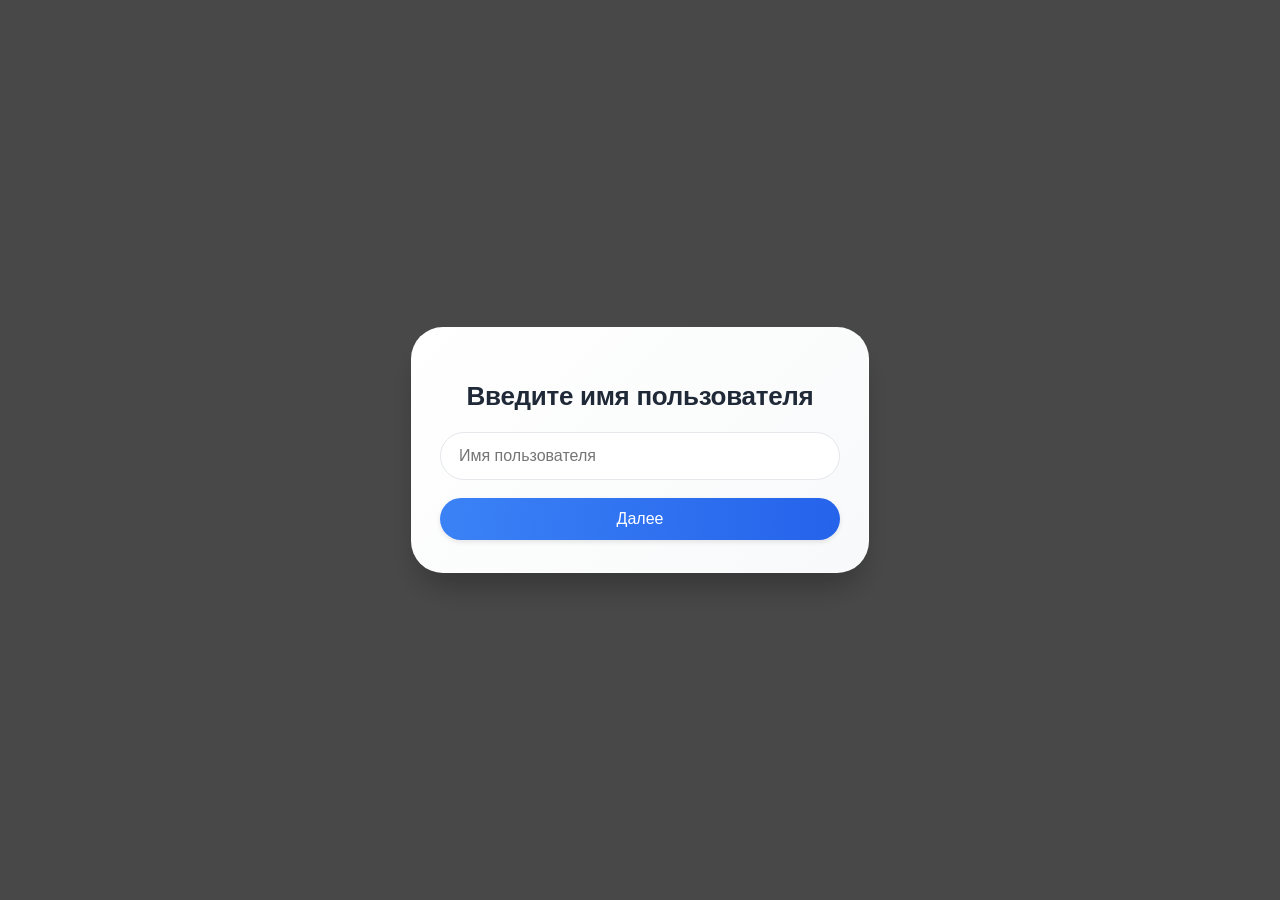
<file: game.html>
<!DOCTYPE html>
<html lang="ru">
<head>
    <meta charset="UTF-8">
    <meta name="viewport" content="width=device-width, initial-scale=1.0, user-scalable=no">
    <title>Скоростной шоппинг: Eye-Tracking & Face API</title>
    <link rel="stylesheet" href="style_game.css">
    <!--библиотеки -->
    <script defer src="face-api.min.js"></script>
    <script defer src="webgazer.js"></script>
    <script src="html2canvas.min.js"></script>
    <script src="jszip.min.js"></script>
    <script src="FileSaver.min.js"></script>
    <script src="heatmap.min.js"></script>
</head>
<body>
    <!-- Регистрация: ввод имени -->
    <div id="registerNameOverlay" class="register-overlay" style="display: flex;">
        <div class="register-modal">
            <h2>Введите имя пользователя</h2>
            <input type="text" id="usernameInput" placeholder="Имя пользователя">
            <button id="nameSubmitBtn">Далее</button>
        </div>
    </div>

    <!-- Регистрация: согласие -->
    <div id="registerConsentOverlay" class="register-overlay" style="display: none;">
        <div class="register-modal">
            <h2>Согласие на участие</h2>
            <p>Я согласен принять участие в эксперименте и даю согласие на обработку данных.</p>
            <label>
                <input type="checkbox" id="consentCheckbox"> Я согласен
            </label>
            <button id="consentSubmitBtn">Далее</button>
        </div>
    </div>

    <!-- Видео-мониторы (скрыты, но нужны для работы) -->
    <div class="video-monitor-system" id="videoMonitor" style="display: none;">
        <div class="video-box" id="faceMonitor">
            <div class="label">Face API - Эмоции</div>
            <div id="faceValues" class="values"></div>
            <div id="faceVideoContainer"></div>
        </div>
        <div class="video-box" id="gazeMonitor">
            <div class="label">WebGazer - Трекинг</div>
            <div id="gazeValues" class="values"></div>
            <div id="webgazerVideoParent"></div>
        </div>
    </div>

    <!-- Оверлей калибровки -->
    <div class="calibration-overlay" id="calibrationOverlay">
        <div class="calibration-modal">
            <h2> Настройка системы</h2>
            <p>Нажмите "Начать" и следуйте инструкциям: кликайте на красные точки (по 5 раз на каждую).</p>
            <button onclick="startCalibration()" class="calibration-btn" id="startBtn">Начать калибровку</button>
            <div id="calibrationStatus" class="calibration-status"></div>
        </div>
    </div>

    <!-- Игровой контейнер -->
    <div id="gameContainer" style="display: none;">
        <h1> Скоростной шоппинг</h1>

        <div class="stats">
            <div> Заданий выполнено: <span id="tasksDone">0</span> / <span id="totalTasks">5</span></div>
            <div> Время задания: <span id="taskTimer">0.00</span> с</div>
            <div> Точки взгляда: <span id="gazeCount">0</span></div>
            <div> В корзине: <span id="cartCount">0</span></div>
        </div>

        <div class="task-panel">
            <div class="task-text" id="taskText">Загрузка...</div>
        </div>

        <!-- Кнопки фильтрации по полу -->
        <div class="gender-filters">
            <button class="gender-filter active" data-gender="women">👩 Женщинам</button>
            <button class="gender-filter" data-gender="men">👨 Мужчинам</button>
        </div>

        <!-- Вложенные фильтры (появляются после выбора пола) -->
        <div id="subFilters" class="sub-filters"></div>

        <div class="products-grid" id="productsGrid"></div>

        <div class="status" id="status">
            <span id="statusText">Посмотрите на товары для активации...</span>
        </div>

        <div class="control-buttons">
            <button id="resetGameBtn">🔄 Новая игра</button>
            <button id="exportResultsBtn">📥 Экспорт результатов (ZIP)</button>
        </div>
    </div>

    <div id="bannerOverlay" style="display: none;"></div>

     <!-- Окно финального опроса -->
    <div id="surveyOverlay" class="register-overlay" style="display: none;">
        <div class="register-modal" style="text-align: left; max-width: 600px; max-height: 90vh; overflow-y: auto;">
            <h2>Финальный опрос</h2>
            <form id="surveyForm">
                <p><b>1. Какие баннеры показались вам наиболее раздражающими?</b> (можно выбрать несколько)</p>
                <label><input type="checkbox" name="banner" value="classic"> Обычный баннер</label><br>
                <label><input type="checkbox" name="banner" value="multi"> Много баннеров</label><br>
                <label><input type="checkbox" name="banner" value="shifted"> Баннер с крестиком в неожиданном месте</label><br>
                <label><input type="checkbox" name="banner" value="camouflage"> Баннер с малозаметным крестиком</label><br>
                <label><input type="checkbox" name="banner" value="dark"> Баннер с обманной кнопкой</label><br><br>

                <p><b>2. Появилось ли у вас в какой-то момент желание закрыть сайт?</b></p>
                <label><input type="radio" name="closeDesire" value="yes"> Да</label>
                <label><input type="radio" name="closeDesire" value="no"> Нет</label><br><br>

                <p><b>3. Помните ли вы, что было на последнем баннере?</b> (кратко опишите)</p>
                <input type="text" name="lastBannerMemory" placeholder="Ваш ответ" style="width: 100%;"><br><br>

                <p><b>4. Насколько утомительным показался эксперимент?</b> (1 — совсем нет, 5 — очень сильно)</p>
                <label><input type="radio" name="fatigue" value="1"> 1</label>
                <label><input type="radio" name="fatigue" value="2"> 2</label>
                <label><input type="radio" name="fatigue" value="3"> 3</label>
                <label><input type="radio" name="fatigue" value="4"> 4</label>
                <label><input type="radio" name="fatigue" value="5"> 5</label><br><br>

                <p><b>5. Сталкивались ли вы с подобными баннерами в реальных интернет-магазинах?</b></p>
                <label><input type="radio" name="seenBefore" value="yes"> Да</label>
                <label><input type="radio" name="seenBefore" value="no"> Нет</label><br><br>

                <button type="button" id="surveySubmitBtn" class="register-modal button">Завершить и скачать результаты</button>
            </form>
        </div>
    </div>

    <!-- Модули приложения (в порядке зависимостей) -->
    <script src="config.js"></script>
    <script src="state.js"></script>
    <script src="face-webgazer.js"></script>
    <script src="game-core.js"></script>
    <script src="export.js"></script>
    <script src="main.js"></script>
</body>
</html>
</file>
<file: style_game.css>
/* Основные настройки шрифтов и фона */
body {
    margin: 0;
    padding: 0;
    width: 100vw;
    height: 100vh;
    background-color: #f0f0f0;
    font-family: -apple-system, BlinkMacSystemFont, 'Segoe UI', Roboto, Helvetica, Arial, sans-serif;
    overflow-y: auto;
}

/* Оверлей ввода имени и согласия */
.register-overlay {
    position: fixed;
    top: 0;
    left: 0;
    width: 100%;
    height: 100%;
    background: rgba(0, 0, 0, 0.7);
    backdrop-filter: blur(4px);
    display: flex;
    align-items: center;
    justify-content: center;
    z-index: 20000;
    animation: fadeIn 0.2s ease;
}

@keyframes fadeIn {
    from { opacity: 0; }
    to { opacity: 1; }
}

.register-modal {
    background: linear-gradient(135deg, #ffffff 0%, #f8f9fa 100%);
    padding: 32px 28px;
    border-radius: 32px;
    text-align: center;
    max-width: 400px;
    width: 85%;
    box-shadow: 0 20px 35px -10px rgba(0, 0, 0, 0.3);
    border: 1px solid rgba(255,255,255,0.3);
    animation: slideUp 0.3s ease;
}

@keyframes slideUp {
    from {
        transform: translateY(30px);
        opacity: 0;
    }
    to {
        transform: translateY(0);
        opacity: 1;
    }
}

.register-modal h2 {
    font-size: 26px;
    font-weight: 600;
    margin-bottom: 20px;
    color: #1f2937;
    letter-spacing: -0.3px;
}

.register-modal p {
    font-size: 15px;
    color: #4b5563;
    margin-bottom: 20px;
    line-height: 1.4;
}

.register-modal input[type="text"] {
    width: 100%;
    padding: 14px 18px;
    font-size: 16px;
    border: 1.5px solid #e5e7eb;
    border-radius: 60px;
    outline: none;
    transition: all 0.2s;
    background: #fff;
    margin-bottom: 10px;
    box-sizing: border-box;
}

.register-modal input[type="text"]:focus {
    border-color: #3b82f6;
    box-shadow: 0 0 0 3px rgba(59,130,246,0.2);
}

.register-modal button {
    background: linear-gradient(95deg, #3b82f6, #2563eb);
    border: none;
    color: white;
    padding: 12px 24px;
    font-size: 16px;
    font-weight: 500;
    border-radius: 60px;
    cursor: pointer;
    width: 100%;
    transition: all 0.2s;
    margin-top: 8px;
    box-shadow: 0 2px 5px rgba(0,0,0,0.1);
}

.register-modal button:hover {
    background: linear-gradient(95deg, #2563eb, #1d4ed8);
    transform: translateY(-1px);
    box-shadow: 0 6px 12px -6px rgba(0,0,0,0.2);
}

.register-modal button:active {
    transform: translateY(1px);
}

/* Стилизованный чекбокс */
.register-modal label {
    display: flex;
    align-items: center;
    justify-content: center;
    gap: 10px;
    cursor: pointer;
    font-size: 15px;
    color: #374151;
    margin: 20px 0 10px;
}

.register-modal input[type="checkbox"] {
    width: 18px;
    height: 18px;
    cursor: pointer;
    accent-color: #3b82f6;
    transform: scale(1.1);
    margin: 0;
}


/* Оверлей калибровки */
.calibration-overlay {
    position: fixed;
    top: 0;
    left: 0;
    width: 100%;
    height: 100%;
    background: rgba(0, 0, 0, 0.6);
    display: flex;
    align-items: center;
    justify-content: center;
    z-index: 10000;
}
.calibration-modal {
    background: #fff;
    padding: 32px;
    border-radius: 12px;
    text-align: center;
    max-width: 450px;
    box-shadow: 0 4px 20px rgba(0, 0, 0, 0.2);
}
.calibration-btn {
    background: #4CAF50;
    color: white;
    border: none;
    padding: 12px 24px;
    border-radius: 4px;
    font-size: 16px;
    cursor: pointer;
    margin-top: 20px;
}
.calibration-btn:hover { opacity: 0.9; }

/* Видео-мониторы */
.video-monitor-system {
    position: fixed;
    top: 50%;
    left: 50%;
    transform: translate(-50%, -50%);
    display: flex;
    gap: 24px;
    z-index: 9000;
    pointer-events: none;
}
.video-box {
    width: 320px;
    height: 240px;
    background: #fff;
    border-radius: 8px;
    overflow: hidden;
    box-shadow: 0 2px 10px rgba(0,0,0,0.1);
    position: relative;
    border: 1px solid #ddd;
}
.video-box .label {
    position: absolute;
    top: 0;
    left: 0;
    right: 0;
    background: rgba(33, 150, 243, 0.9);
    color: white;
    font-size: 12px;
    padding: 6px;
    text-align: center;
}
.video-box .values {
    position: absolute;
    bottom: 10px;
    left: 10px;
    background: rgba(0,0,0,0.6);
    color: #00ff00;
    padding: 5px 10px;
    border-radius: 4px;
    font-family: monospace;
    font-size: 12px;
}

/* Точки калибровки */
.CalibrationPoint {
    width: 20px;
    height: 20px;
    background: red;
    border-radius: 50%;
    position: fixed;
    opacity: 0.3;
    cursor: pointer;
    z-index: 10001;
    transition: opacity 0.2s;
}

/* Игровой контейнер */
#gameContainer {
    padding-top: 20px;
    text-align: center;
    height: 100vh;
    overflow-y: auto;
}
.stats {
    display: flex;
    justify-content: center;
    gap: 20px;
    margin-bottom: 20px;
    background: #fff;
    padding: 15px;
    border-radius: 8px;
    flex-wrap: wrap;
}
.task-panel {
    background: #2d2d2f;
    color: white;
    padding: 15px;
    border-radius: 12px;
    margin-bottom: 20px;
    max-width: 800px;
    margin-left: auto;
    margin-right: auto;
}
.task-text { font-size: 1.2rem; font-weight: bold; }

/* Фильтры */
.gender-filters {
    display: flex;
    justify-content: center;
    gap: 15px;
    margin: 20px auto;
}
.gender-filter {
    padding: 8px 24px;
    font-size: 14px;
    border-radius: 40px;
    cursor: pointer;
    border: 1px solid #ddd;
    background: white;
}
.gender-filter.active {
    background: #3b82f6;
    border-color: #3b82f6;
    color: white;
}
.sub-filters {
    display: flex;
    justify-content: center;
    gap: 12px;
    margin: 15px auto;
    flex-wrap: wrap;
}
.sub-filter {
    padding: 6px 20px;
    font-size: 13px;
    border-radius: 40px;
    cursor: pointer;
    border: 1px solid #ddd;
    background: white;
}
.sub-filter.active {
    background: #3b82f6;
    color: white;
}

/* Товары */
.products-grid {
    display: grid;
    grid-template-columns: repeat(auto-fill, minmax(280px, 1fr));
    gap: 20px;
    max-width: 1200px;
    margin: 0 auto;
    padding: 0 20px;
}
.product-card {
    background: white;
    border-radius: 16px;
    overflow: hidden;
    box-shadow: 0 2px 8px rgba(0,0,0,0.05);
    transition: transform 0.2s;
    text-align: left;
    position: relative;
}
.product-card:hover { transform: translateY(-4px); }
.product-badge {
    position: absolute;
    top: 12px;
    left: 12px;
    padding: 4px 10px;
    border-radius: 20px;
    font-size: 11px;
    font-weight: bold;
    z-index: 2;
}
.product-badge.new { background: #3b82f6; color: white; }
.product-badge.sale { background: #ff4444; color: white; }
.product-image {
    height: 180px;
    background: #f9f9fb;
    display: flex;
    align-items: center;
    justify-content: center;
    padding: 10px;
}
.product-image img { max-width: 100%; max-height: 100%; object-fit: contain; }
.product-card h3 { font-size: 16px; margin: 12px; }
.product-price { margin: 0 12px 10px; }
.current-price { font-weight: 700; font-size: 18px; }
.old-price { text-decoration: line-through; color: #999; font-size: 12px; margin-left: 8px; }
.product-options {
    margin: 0 12px 12px;
    padding: 10px;
    background: #f8f8fa;
    border-radius: 12px;
    font-size: 12px;
}
.size-selector span, .color-selector span { font-size: 11px; color: #666; display: block; margin-bottom: 6px; }
.size-buttons, .color-buttons { display: flex; gap: 6px; flex-wrap: wrap; }
.size-option, .color-opt {
    min-width: 32px;
    height: 32px;
    border: 1px solid #ddd;
    background: white;
    border-radius: 8px;
    cursor: pointer;
}
.size-option.selected { background: #3b82f6; color: white; border-color: #3b82f6; }
.color-opt { width: 32px; border-radius: 50%; }
.add-to-cart {
    width: calc(100% - 24px);
    margin: 0 12px 16px;
    padding: 10px;
    background: #1d1d1f;
    color: white;
    border: none;
    border-radius: 40px;
    cursor: pointer;
    font-weight: 600;
}
.add-to-cart:hover { background: #3b82f6; }
.card-heat-indicator {
    position: absolute;
    top: 10px;
    right: 10px;
    background: rgba(0,0,0,0.6);
    color: white;
    padding: 2px 6px;
    border-radius: 12px;
    font-size: 10px;
}
.status {
    font-size: 14px;
    margin: 15px auto;
    padding: 10px;
    background: #f0f0f0;
    border-radius: 10px;
    max-width: 800px;
}
.control-buttons {
    display: flex;
    justify-content: center;
    gap: 15px;
    margin: 20px auto;
    padding-bottom: 30px;
}
.control-buttons button {
    padding: 10px 24px;
    font-size: 14px;
    border-radius: 40px;
    cursor: pointer;
    border: none;
    background: #667eea;
    color: white;
}
.control-buttons button:hover { background: #764ba2; }

/* ========== БАННЕРЫ — УВЕЛИЧЕННЫЕ КАРТИНКИ, МАЛЕНЬКИЕ КРЕСТИКИ БЕЗ КРУЖКОВ ========== */
#bannerOverlay {
    position: fixed;
    top: 0; left: 0;
    width: 100%; height: 100%;
    background: rgba(0, 0, 0, 0.75);
    z-index: 9999;
    pointer-events: auto;
}

.exp-banner {
    position: absolute;
    border-radius: 24px;
    padding: 20px;
    text-align: center;
    z-index: 10001;
    min-width: 380px;
    min-height: 360px;
    display: flex;
    flex-direction: column;
    justify-content: space-between;
    align-items: center;
    box-shadow: 0 20px 40px rgba(0,0,0,0.4);
}

/* Разные фоны и границы */
.exp-banner.classic {
    background: linear-gradient(145deg, #fff 0%, #f5f5f5 100%);
    border: 2px solid #ff9900;
}
.exp-banner.multi {
    background: linear-gradient(135deg, #ffe6e6, #ffb3b3);
    border: 2px solid #cc0000;
}
.exp-banner.shifted {
    background: linear-gradient(145deg, #e6f0ff, #cce0ff);
    border: 2px solid #0066cc;
}
.exp-banner.camouflage {
    background: linear-gradient(145deg, #f9f9f9, #ececec);
    border: 2px solid #bbb;
}
.exp-banner.dark {
    background: linear-gradient(145deg, #2a2a2a, #1a1a1a);
    border: 2px solid #ff6600;
}

.banner-text {
    font-size: 26px;
    font-weight: 800;
    margin-bottom: 12px;
    text-transform: uppercase;
    letter-spacing: 1px;
}
.classic .banner-text { color: #ff6600; }
.multi .banner-text { color: #b30000; }
.shifted .banner-text { color: #004d99; }
.camouflage .banner-text { color: #555; font-weight: 600; }
.dark .banner-text { color: #ffaa66; }

.banner-subtext {
    font-size: 15px;
    margin: 10px 0;
    font-weight: 500;
}
.classic .banner-subtext { color: #cc5500; }
.multi .banner-subtext { color: #990000; }
.shifted .banner-subtext { color: #003366; }
.camouflage .banner-subtext { color: #888; }
.dark .banner-subtext { color: #ddd; }

/* Увеличенные картинки */
.exp-banner .banner-img {
    width: 180px;
    height: auto;
    margin: 16px auto;
    border-radius: 20px;
    box-shadow: 0 10px 20px rgba(0,0,0,0.2);
    background: white;
    padding: 10px;
}
.exp-banner.multi .banner-img-small {
    width: 120px;
    margin: 12px auto;
    border-radius: 16px;
    box-shadow: 0 6px 12px rgba(0,0,0,0.15);
    background: white;
    padding: 8px;
}

/* Крестики — маленькие, без кружков */
.banner-close {
    width: 20px;
    height: 20px;
    background: url('data:image/svg+xml;utf8,<svg xmlns="http://www.w3.org/2000/svg" viewBox="0 0 24 24" fill="black"><path d="M19 6.41L17.59 5 12 10.59 6.41 5 5 6.41 10.59 12 5 17.59 6.41 19 12 13.41 17.59 19 19 17.59 13.41 12z"/></svg>') no-repeat center/contain;
    cursor: pointer;
    transition: opacity 0.2s;
}
/* Для всех, кроме dark — чёрный крестик, прозрачный фон */
.classic .banner-close,
.multi .banner-close,
.shifted .banner-close,
.camouflage .banner-close {
    background-color: transparent;
    border-radius: 0;
    box-shadow: none;
}
/* Для camouflage — полупрозрачный */
.camouflage .banner-close {
    opacity: 0.2;
}
/* Для dark — тёмно-красный, тоже полупрозрачный */
.dark .banner-close {
    opacity: 0.35;
    background-color: transparent;
    filter: invert(14%) sepia(98%) saturate(5000%) hue-rotate(0deg) brightness(0.6);
}

/* Фальшивая кнопка для dark */
.exp-banner.dark .fake-action-btn {
    background: linear-gradient(145deg, #ff884d, #ff5500);
    color: white;
    border: none;
    padding: 14px 28px;
    border-radius: 60px;
    font-weight: bold;
    font-size: 20px;
    cursor: pointer;
    margin: 16px 0 10px;
    box-shadow: 0 4px 10px rgba(0,0,0,0.3);
    transition: 0.1s linear;
}
.exp-banner.dark .fake-action-btn:hover {
    transform: scale(0.98);
}

/* Скрываем точку взгляда WebGazer */
#webgazerGazeDot,
.webgazer-gaze-dot {
    opacity: 0 !important;
    visibility: hidden !important;
    pointer-events: none !important;
}

/* Скрытый canvas */
#heatmapCanvas {
    display: none;
}

/* Оформление опроса */
.register-modal input[type="checkbox"],
.register-modal input[type="radio"] {
    margin-right: 8px;
    transform: scale(1.1);
    vertical-align: middle;
}
.register-modal label {
    display: inline-block;
    margin-right: 15px;
    font-size: 15px;
    cursor: pointer;
}
#surveyForm p {
    margin: 18px 0 8px;
    font-weight: 500;
}
#surveySubmitBtn {
    margin-top: 20px;
    width: 100%;
}
</file>
